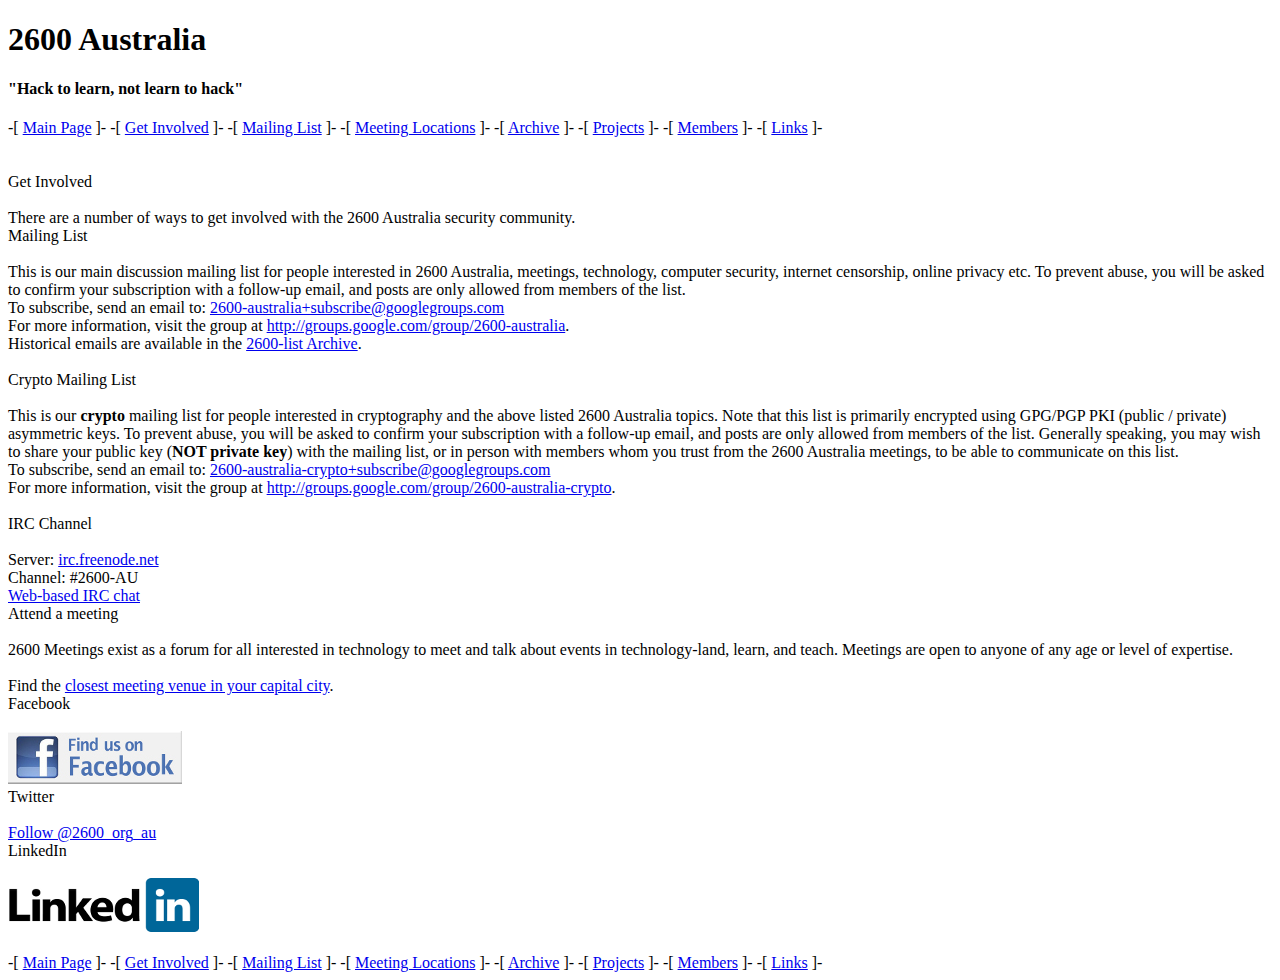
<file: get-involved/index.html>
<!--?xml version="1.0" encoding="UTF-8"?-->
<!DOCTYPE html PUBLIC "-//W3C//DTD XHTML 1.1//EN" "http://www.w3.org/TR/xhtml11/DTD/xhtml11.dtd">
<html xmlns="http://www.w3.org/1999/xhtml" xml:lang="en"><head>
<title>2600 Australia - 2600.org.au</title>
<meta http-equiv="Content-Type" content="text/html; charset=UTF-8">
<link rel="home" href="http://www.2600.org.au/">
<link type="text/css" rel="stylesheet" href="http://www.2600.org.au/basic.css">
</head>
<body>
<script type="text/javascript">

  var _gaq = _gaq || [];
  _gaq.push(['_setAccount', 'UA-37779237-1']);
  _gaq.push(['_trackPageview']);

  (function() {
    var ga = document.createElement('script'); ga.type = 'text/javascript'; ga.async = true;
    ga.src = ('https:' == document.location.protocol ? 'https://ssl' : 'http://www') + '.google-analytics.com/ga.js';
    var s = document.getElementsByTagName('script')[0]; s.parentNode.insertBefore(ga, s);
  })();

</script>
<div id="container">
<h1>2600 Australia</h1>
<h4>"Hack to learn, not learn to hack"</h4>

<div id="menu">
    -[ <a href="http://www.2600.org.au">Main Page</a> ]- -[ <a href="/get-involved">Get Involved</a> ]- -[ <a href="http://groups.google.com/group/2600-australia/" target="_blank">Mailing List</a> ]- -[ <a href="/meetings">Meeting Locations</a> ]- -[ <a href="/archive">Archive</a> ]- -[ <a href="https://sites.google.com/site/2600australia/home" target="_blank">Projects</a> ]- -[ <a href="/members">Members</a> ]- -[ <a href="/links">Links</a> ]-
</div>
<br>
<br>

<div id="header">Get Involved</div>
<br>
<div class="indent">
	There are a number of ways to get involved with the 2600 Australia security community.
</div>

<div class="title">Mailing List</div>
<br>
<div class="indent">
    This is our main discussion mailing list for people interested in 
2600 Australia, meetings, technology, computer security, internet 
censorship, online privacy etc. To prevent abuse, you will be asked to 
confirm your subscription with a follow-up email, and posts are only 
allowed from members of the list.
</div>
<div class="indent">
    To subscribe, send an email to: <a href="mailto:2600-australia+subscribe@googlegroups.com">2600-australia+subscribe@googlegroups.com</a>
</div>
<div class="indent">
    For more information, visit the group at <a href="http://groups.google.com/group/2600-australia" target="_blank">http://groups.google.com/group/2600-australia</a>.
</div>
<div class="indent">
    Historical emails are available in the <a href="http://archive.2600.org.au/archives/2600-list/">2600-list Archive</a>.
</div>
<br>

<div class="title">Crypto Mailing List</div>
<br>
<div class="indent">
    This is our <b>crypto</b> mailing list for people interested in cryptography and the above listed 2600 Australia topics. Note that this list is primarily encrypted using GPG/PGP PKI (public / private) asymmetric keys. To prevent abuse, you will be asked to confirm your subscription with a follow-up email, and posts are only allowed from members of the list. Generally speaking, you may wish to share your public key (<b>NOT private key</b>) with the mailing list, or in person with members whom you trust from the 2600 Australia meetings, to be able to communicate on this list.
</div>
<div class="indent">
    To subscribe, send an email to: <a href="mailto:2600-australia-crypto+subscribe@googlegroups.com">2600-australia-crypto+subscribe@googlegroups.com</a>
</div>
<div class="indent">
    For more information, visit the group at <a href="http://groups.google.com/group/2600-australia-crypto" target="_blank">http://groups.google.com/group/2600-australia-crypto</a>.
</div>
<br>

<div class="title">
    <a name="irc">IRC Channel</a>
</div>
<br>
<div class="indent">
	Server: <a href="irc://irc.freenode.net/2600-AU">irc.freenode.net</a><br>
	Channel: #2600-AU<br>
	<a href="http://webchat.freenode.net/?channels=2600-AU&uio=d4" target="_blank">Web-based IRC chat</a>
</div>

<div class="title">
    <a name="meetings">Attend a meeting</a>
</div>
<br>
<div class="indent">
	2600 Meetings exist as a forum for all interested in technology to meet and talk about events in technology-land, learn, and teach. Meetings are open to anyone of any age or level of expertise.<br>
	<br>
	Find the <a href="/meetings/">closest meeting venue in your capital city</a>.
</div>

<div class="title">Facebook</div>
<br>
<div class="indent">
	<a href="https://www.facebook.com/groups/4904714786" target="_blank"><img src="/facebook.png"></a>
</div>

<div class="title">Twitter</div>
<br>
<div class="indent">
	<a href="https://twitter.com/2600_org_au" class="twitter-follow-button" data-show-count="false" data-size="large">Follow @2600_org_au</a>
<script>!function(d,s,id){var js,fjs=d.getElementsByTagName(s)[0];if(!d.getElementById(id)){js=d.createElement(s);js.id=id;js.src="//platform.twitter.com/widgets.js";fjs.parentNode.insertBefore(js,fjs);}}(document,"script","twitter-wjs");</script>
<br>
</div>

<div class="title">LinkedIn</div>
<br>
<div class="indent">
	<a href="http://www.linkedin.com/groups?gid=1786897" target="_blank"><img src="/linkedin.png"></a>
	<br>
</div>
<br>

<div id="menu">
    -[ <a href="http://www.2600.org.au">Main Page</a> ]- -[ <a href="/get-involved">Get Involved</a> ]- -[ <a href="http://groups.google.com/group/2600-australia/" target="_blank">Mailing List</a> ]- -[ <a href="/meetings">Meeting Locations</a> ]- -[ <a href="/archive">Archive</a> ]- -[ <a href="https://sites.google.com/site/2600australia/home" target="_blank">Projects</a> ]- -[ <a href="/members">Members</a> ]- -[ <a href="/links">Links</a> ]-
</div>
</div>

</body></html>
</file>
